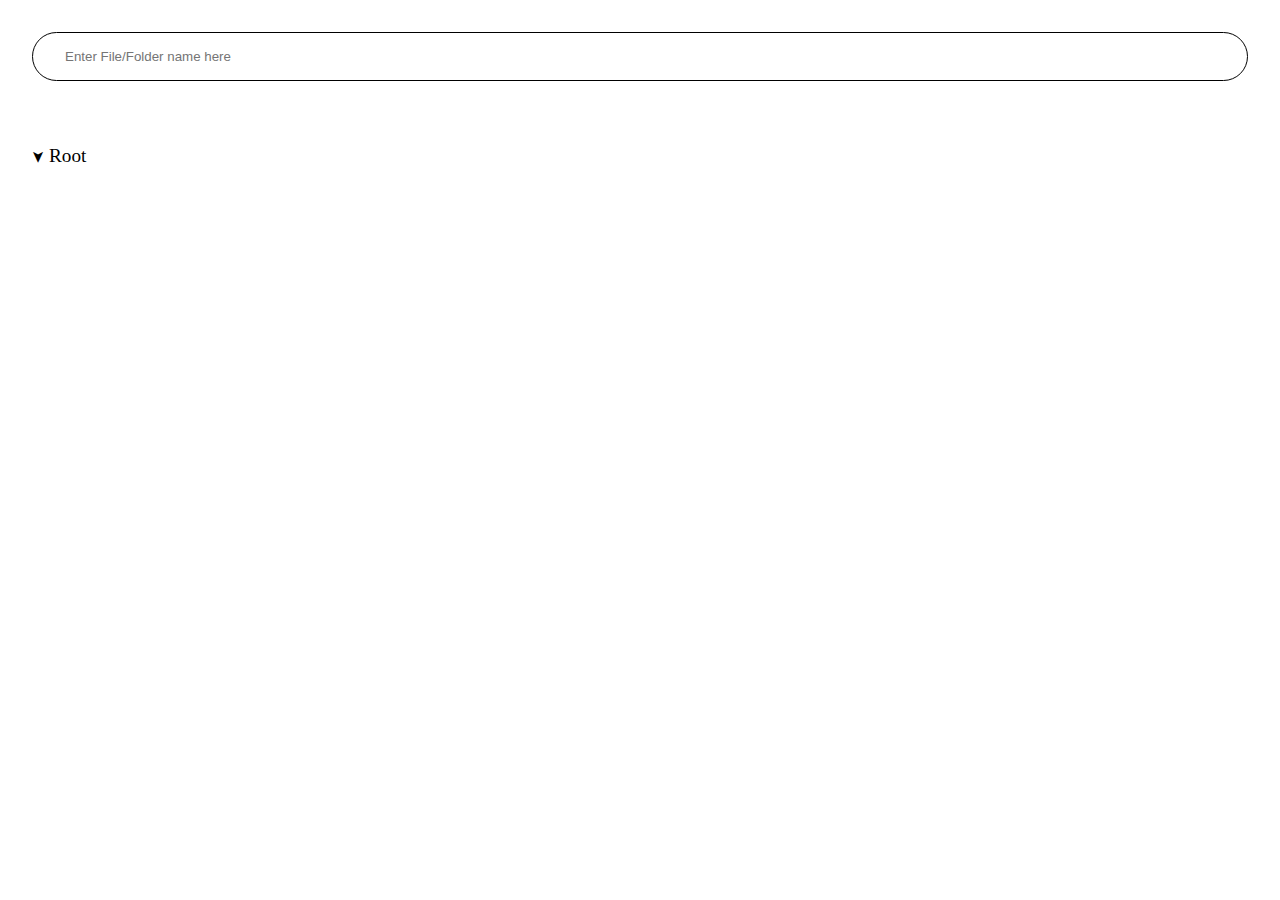
<file: index.html>
<!DOCTYPE html>
<html lang="en">
<head>
    <meta charset="UTF-8">
    <meta name="viewport" content="width=device-width, initial-scale=1.0">
    <title>File Explorer Assignment V2</title>
    <script src="./utils.js"></script>
    <script src="./store.js"></script>
    <script src="./operations.js"></script>
    <script src="./main.js"></script>
    <link rel="stylesheet" href="./style.css">
</head>
<body onload="renderHTML(store)">
    <div class="wrapper">
        <input type="text" class="nameInputBox" placeholder="Enter File/Folder name here" id="fileName" oninput="checkFileName(event)">
        <span class="error" id = "error"></span>
        <div class="fileExplorer">
            <div>
                <div id = "0" class="folder">
                    <span class="rotate" onclick="toggleButton(this)">&#10148;</span>
                    <span class="folderName" id="root">Root</span>
                    <span id="createFolderBtn" class="createFolderBtn" onclick="createFolder(this)">&#128193;</span>
                    <span id="createFileBtn" class="createFileBtn" onclick="createFile(this)">&#128196;</span>
                    <div></div>
                </div>
            </div>
       </div>
    </div>
</body>
</html>
</file>
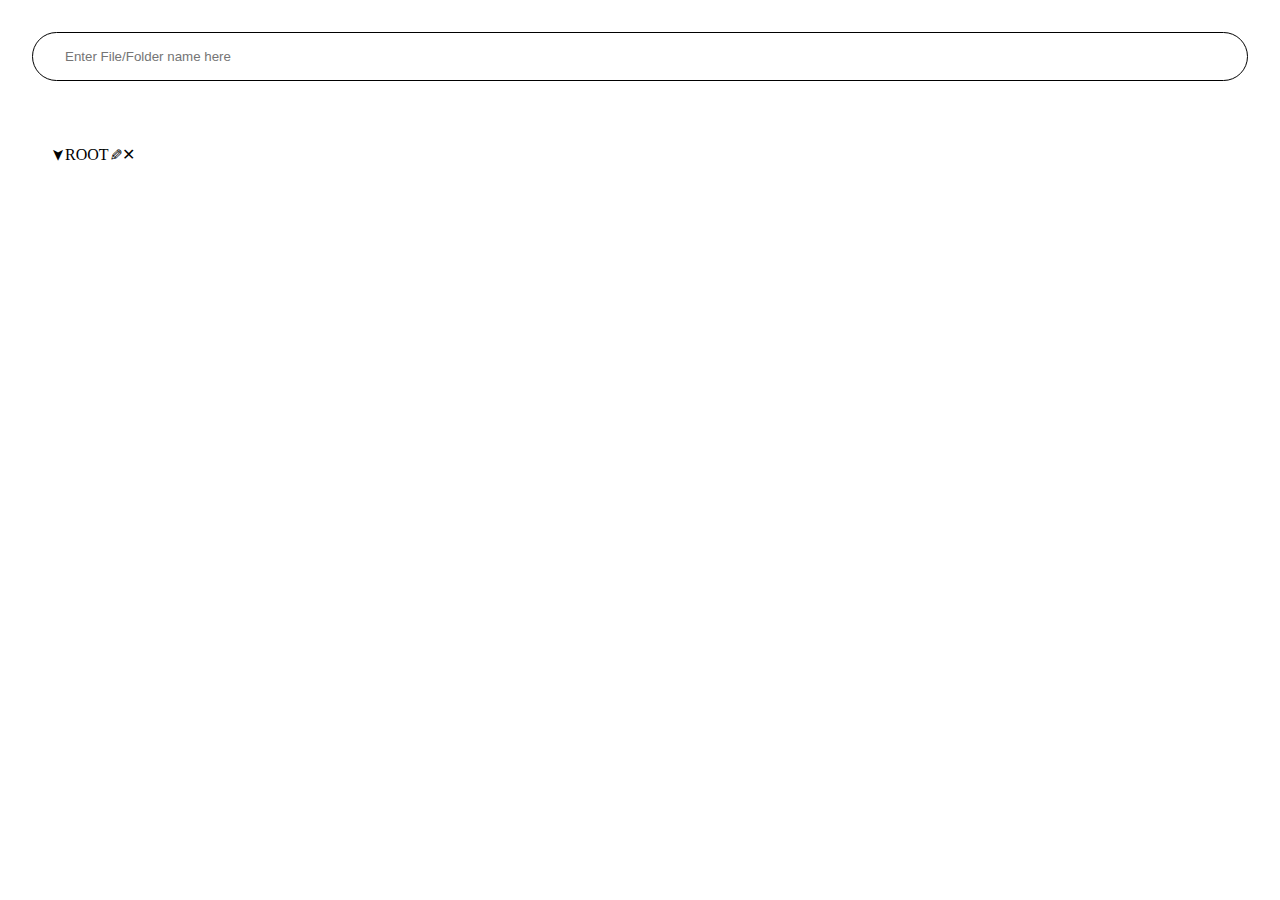
<file: flux/index.html>
<!DOCTYPE html>
<html lang="en">
<head>
    <meta charset="UTF-8">
    <meta name="viewport" content="width=device-width, initial-scale=1.0">
    <title>File Explorer Assignment V2</title>
    <link rel="stylesheet" href="./style.css">
</head>
<body>
    <div class="wrapper" id = "wrapper">
        <input type="text" class="nameInputBox" placeholder="Enter File/Folder name here" id="fileName" oninput="checkFileName(event)">
        <span class="error" id = "error"></span>
        <div class="fileExplorer">
       </div>
    </div>
</body>
<script src="./utils.js"></script>
<script src="./flux.js"></script>
</html>
</file>
<file: style.css>
*{
    /* padding: 0; */
    margin: 0;
    box-sizing: border-box;
}
button:hover{
    cursor: pointer;
}
input{
    display: block;
    padding: 1rem 2rem;
    border-radius: 2rem;
    border: 1px solid black;
}
body{
    padding: 2rem;
}
ul{
    list-style: none;
}
.wrapper{
    display: flex;
    flex-direction: column;
    gap: 1rem;
}
input.nameInputBox:focus-visible{
    box-shadow: 0 0 5px rgba(81, 203, 238, 1);
    border: 1px solid rgba(81, 203, 238, 1);
    /* border: none!important; */
    outline: 1px solid rgba(81, 203, 238, 1);
}
span.error{
    color: red;
    font-size: 1rem;
}
span.rotate{
    transform: rotate(90deg);
    -ms-transform: rotate(90deg);
    -webkit-transform: rotate(90deg);
    display: inline-block;
    cursor: pointer;
}
span.normal{
    transform: rotate(00deg);
    -ms-transform: rotate(00deg);
    -webkit-transform: rotate(00deg);
    display: inline-block;
    cursor: pointer;
}
span.rename{
    transform: rotate(90deg);
    -ms-transform: rotate(90deg);
    -webkit-transform: rotate(90deg);
    display: inline-block;
    cursor: pointer;
}
.createFolderBtn, .createFileBtn{
    display: flex;
    gap: 1rem;
    display: none;
    padding-top: 1rem;
    cursor: pointer;
}
.rename, .deleteBtn{
    cursor: pointer;
}
.btn{
    background-color: blue;
    color: white;
    border-radius: 10rem;
    border: none;
    padding: 1rem 2rem;
    font-size: 1rem;
}
.fileExplorer{
    padding-top: 2rem;
}
span.folderName{
    font-size: 1.2rem;

}
</file>
<file: flux/style.css>
*{
    /* padding: 0; */
    margin: 0;
    box-sizing: border-box;
}
button:hover{
    cursor: pointer;
}
input{
    display: block;
    padding: 1rem 2rem;
    border-radius: 2rem;
    border: 1px solid black;
}
body{
    padding: 2rem;
}
ul{
    list-style: none;
}
.wrapper{
    display: flex;
    flex-direction: column;
    gap: 1rem;
}
input.nameInputBox:focus-visible{
    box-shadow: 0 0 5px rgba(81, 203, 238, 1);
    border: 1px solid rgba(81, 203, 238, 1);
    /* border: none!important; */
    outline: 1px solid rgba(81, 203, 238, 1);
}
span.error{
    color: red;
    font-size: 1rem;
}
span.rotate{
    transform: rotate(90deg);
    -ms-transform: rotate(90deg);
    -webkit-transform: rotate(90deg);
    display: inline-block;
    cursor: pointer;
}
span.normal{
    transform: rotate(00deg);
    -ms-transform: rotate(00deg);
    -webkit-transform: rotate(00deg);
    display: inline-block;
    cursor: pointer;
}
span.rename{
    transform: rotate(90deg);
    -ms-transform: rotate(90deg);
    -webkit-transform: rotate(90deg);
    display: inline-block;
    cursor: pointer;
}
.createFolderBtn, .createFileBtn{
    display: flex;
    gap: 1rem;
    display: none;
    padding-top: 1rem;
    cursor: pointer;
}
.rename, .deleteBtn{
    cursor: pointer;
}
.btn{
    background-color: blue;
    color: white;
    border-radius: 10rem;
    border: none;
    padding: 1rem 2rem;
    font-size: 1rem;
}
.fileExplorer{
    padding-top: 2rem;
}
span.folderName{
    font-size: 1.2rem;

}
</file>
